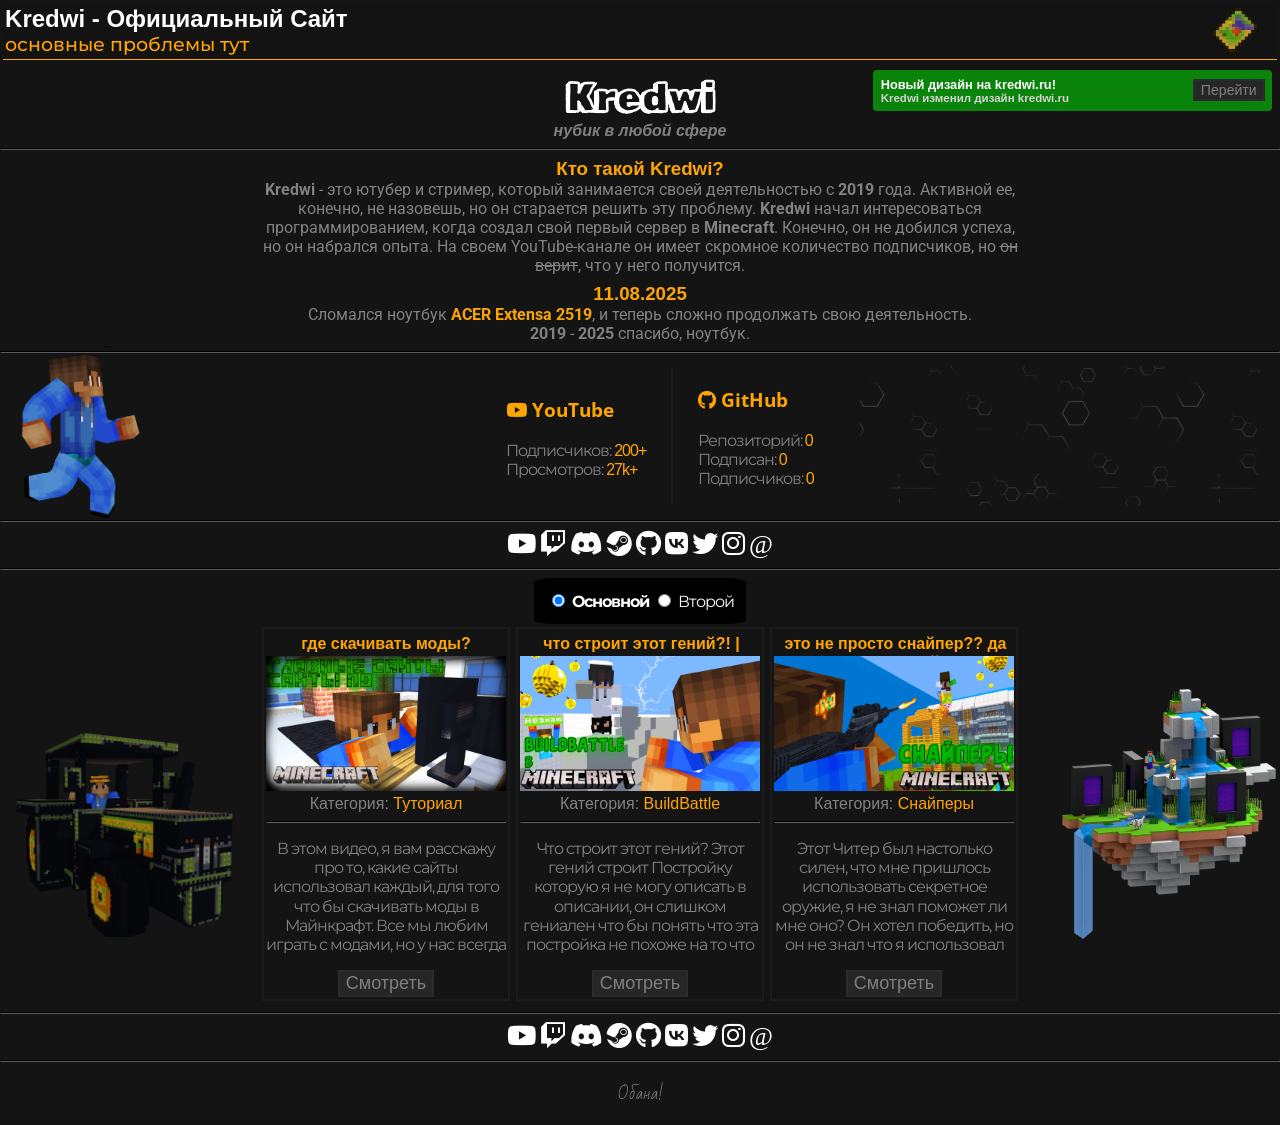
<file: index.html>
<!DOCTYPE html>
<html lang="ru">
<head>
	<meta charset="UTF-8">
	<meta name="viewport" content="width=device-width, initial-scale=1.0">
	<meta property="og:title" content="Kredwi | Официальный Сайт">
	<meta property="og:description" content="Kredwi - это ютубер и стример, который занимается своей деятельностью с 2019 года. Активной ее, конечно, не назовешь, но он старается решить эту проблему.">
	<meta property="og:image" content="https://gravatar.com/avatar/a77a4e4851f74dd401c0567966df96b8c963cc769b6aaed3f3f0028d2c1d0a39?s=256">
	<meta property="og:url" content="https://kredwi.github.io/new-website/">
	<meta property="og:type" content="website">
	<meta name="twitter:title" content="Kredwi | Официальный Сайт">
	<meta name="twitter:description" content="Kredwi - это ютубер и стример, который занимается своей деятельностью с 2019 года. Активной ее, конечно, не назовешь, но он старается решить эту проблему.">
	<meta name="twitter:image" content="https://gravatar.com/avatar/a77a4e4851f74dd401c0567966df96b8c963cc769b6aaed3f3f0028d2c1d0a39?s=256">
	<meta name="twitter:site" content="@kredwio">
	<meta name="twitter:card" content="summary">
    <meta name="keywords" content="kredwi, kredvi, кредви, кредит, kredit, kredli, kred, ютубер, майнкрафтер, помощник, майнкрафт, shorts">
    <meta name="description" content="Kredwi - это ютубер и стример, который занимается своей деятельностью с 2019 года. Активной ее, конечно, не назовешь, но он старается решить эту проблему.">
    <meta name="theme-color" content="#f56302">
	<meta name="author" content="Kredwi">
	<link rel="stylesheet" id="style" type="text/css" href="css/style.css">
		<link rel="stylesheet" id="style" type="text/css" href="css/notifications.css">
	  <link rel="stylesheet" href="https://cdnjs.cloudflare.com/ajax/libs/font-awesome/6.0.0-beta3/css/all.min.css">
    <link rel="shortcut icon" type="image/x-icon" href="img/ico/favicon.ico">
	<title>Kredwi | Официальный Сайт</title>
</head>
<body>
	<article id="header">
		<div id="zagovolok">
			<h2 title="Нет блин, это его подделка">Kredwi - Официальный Сайт</h2>
			<h3 title="Не тут, левее">Основные Проблемы Тут</h3>
		</div>
	</article>
	<noscript>
		<article id="warn">
			<div id="warn-text">
				<span><span >ВНИМАНИЕ: </span>Вы отключили javascript</span>
				<p>Данным действием удалили интерактивность...</p>
			</div>
		</article>
	</noscript>
	<article id="main">
		<div id="slogan">
			<h1>Kredwi</h1>
			<h2 title="чистая правда">Нубик в любой сфере</h2>
			<noscript><h2>Вы JavaScript отключили. Мне грустно((( (вы ещё сайт сломали, молодцы!)</h2></noscript>
			<hr>
		</div>
		<div id="bio">
			<h3>Кто такой Kredwi?</h3>
			<p title="Суть: Kredwi неактивный блогер с 19 года."><b>Kredwi</b> - это <span title="какая разница?">ютубер и стример</span>, который занимается своей деятельностью с <b>2019</b> года. Активной ее, конечно, не назовешь, <span title="сидя на кресле">но он старается решить эту проблему</span>. <b>Kredwi</b> начал интересоваться программированием, когда создал свой первый сервер в <span title="И имя ему: KredwiCraft"><b>Minecraft</b></span>. Конечно, он не добился успеха, но он набрался опыта. На своем YouTube-канале он имеет скромное количество подписчиков, но <s>он верит</s>, что у него получится.</p>
			<h3 style="padding-top: 1%;">11.08.2025</h3>
			<p>Сломался ноутбук <a href="https://www.acer.com/ru-ru/support/product-support/EX2519/NX.EFAER.104"><b>ACER Extensa 2519</b></a>, и теперь сложно продолжать свою деятельность.</p>
			<p><b>2019</b> - <b>2025</b> спасибо, ноутбук.</p>
		</div>
		<hr>
		<ul id="statsBox">
			<li id="youtube">
				<h3 title="YouTube"><i class="fab fa-youtube"></i> YouTube</h3>
				<p>
					Подписчиков: <span class="statResult" title="не тысячь">200+</span><br>
					Просмотров: <span class="statResult">27k+</span>
				</p>
			</li>
			<li id="github">
				<h3 title="GitHub"><i class="fab fa-github"></i> GitHub</h3>
				<p>
					Репозиторий: <span id="githubRepos" class="statResult">0</span><br>
					Подписан: <span id="githubFollowing" class="statResult">0</span><br>
					Подписчиков: <span id="githubFollowers" class="statResult">0</span>
				</p>
			</li>
			<li hidden id="discord">
				<h3 title="Discord"><i class="fab fa-discord"></i> Discord</h3>
				<p>
					Участников: <span id="discordMembers" class="statResult">0</span><br>
					Каналов: <span id="discordChannels" class="statResult">0</span>
				</p>
			</li>
		</ul>
		<hr>
		<div class="links">
			<ul>
	            <li title="YouTube"><a href="https://www.youtube.com/channel/UCH-f_szwD2msRXhwMmePeiA" target="_blank"><i class="fab fa-youtube"></i></a></li>
	            <li title="Twitch"><a href="https://www.twitch.tv/kredwi" target="_blank"><i class="fab fa-twitch"></i></a></li>
	            <li title="Discord"><a href="https://discord.gg/gN4MWwQzMQ" target="_blank"><i class="fab fa-discord"></i></a></li>
	            <li title="Steam"><a href="https://steamcommunity.com/id/kredwi" target="_blank"><i class="fab fa-steam"></i></a></li>
	            <li title="GitHub"><a href="https://github.com/Kredwi" target="_blank"><i class="fab fa-github"></i></a></li>
	            <li title="Группа ВК"><a href="https://vk.com/official_kredwi" target="_blank"><i class="fab fa-vk"></i></a></li>
	            <li title="Twitter (X)"><a href="https://twitter.com/KredwiO" target="_blank"><i class="fab fa-twitter"></i></a></li>
	            <li title="Instagram"><a href="https://instagram.com/kredwi" target="_blank"><i class="fab fa-instagram"></i></a></li>
	            <li title="Написать на почту"><a href="mailto:kredwicraft@gmail.com" target="_blank"><i class="fab fa-at"></i></a></li>
	        </ul>
		</div>
		<hr>
		<div id="channels-selector" style="display:flex;align-items: center;justify-content: center;">
		  <div class="selector-wrapper"> 
		    <input checked type="radio" name="channels" id="main" value="Основной" onclick="mainChannel()" />
		    <label class="radio-label" for="main">Основной</label>
		    <input type="radio" name="channels" id="second" value="Основной" onclick="secondChannel()" />
		    <label class="radio-label" for="second">Второй</label>
		  </div>
		 </div>
		<div id="videos-block">
			<div class="video">
				<h4 class="video-name"><a class="video-name" href="https://youtu.be/wb9SfsxcWHw">Где скачивать моды?</a></h4>
				<img class="video-preview" alt="Наверное стоит включить средство обхода..." src="img/previews/hdmi.jpg">
				<span class="video-category">Категория: <span>Туториал</span></span>
				<hr>
				<p class="video-description">В этом видео, я вам расскажу про то, какие сайты использовал каждый, для того что бы скачивать моды в Майнкрафт. Все мы любим играть с модами, но у нас всегда появляется вопрос. Где скачать безопасно моды? В этом видео я про это расскажу.</p>
				<button title="Перейти на страницу видео" class="video-check" onclick="redirect(1)">Смотреть</button>
			</div>
			<div class="video">
				<h4 class="video-name"><a class="video-name" href="https://youtu.be/pgMv4uEAWSM">ЧТО СТРОИТ ЭТОТ ГЕНИЙ?! | BUILDBATTLE в Minecraft</a></h4>
				<img class="video-preview" alt="Наверное стоит включить средство обхода..." src="img/previews/bbinm.jpg">
				<span class="video-category">Категория: <span>BuildBattle</span></span>
				<hr>
				<p class="video-description">Что строит этот гений?
Этот гений строит Постройку которую я не могу описать в описании, он слишком гениален что бы понять что эта постройка не похоже на то что нам нужно. Когда нибудь он поймет что надо было строить вот это а не это. А вот что он строил узнаете в ролике. Приятного просмотра.</p>
				<button title="Перейти на страницу видео" class="video-check" onclick="redirect(2)">Смотреть</button>
			</div>
			<div class="video">
				<h4 class="video-name"><a class="video-name" href="https://youtu.be/lZJOzJVdaU4">ЭТО НЕ ПРОСТО СНАЙПЕР?? ДА ЭТО ЧИТЕР!!!! | Снайперы в Minecraft</a></h4>
				<img class="video-preview" alt="Наверное стоит включить средство обхода..." src="img/previews/sinm.jpg">
				<span class="video-category">Категория: <span>Снайперы</span></span>
				<hr>
				<p class="video-description">Этот Читер был настолько силен, что мне пришлось использовать секретное оружие, я не знал поможет ли мне оно? Он хотел победить, но он не знал что я использовал секретное оружие, а вот что за секретное оружие узнайте в ролике. Удачного просмотра!</p>
				<button title="Перейти на страницу видео" class="video-check" onclick="redirect(3)">Смотреть</button>
			</div>
		</div>
		<hr>
		<div class="links">
			<ul>
	            <li title="YouTube"><a href="https://www.youtube.com/channel/UCH-f_szwD2msRXhwMmePeiA" target="_blank"><i class="fab fa-youtube"></i></a></li>
	            <li title="Twitch"><a href="https://www.twitch.tv/kredwi" target="_blank"><i class="fab fa-twitch"></i></a></li>
	            <li title="Discord"><a href="https://discord.gg/gN4MWwQzMQ" target="_blank"><i class="fab fa-discord"></i></a></li>
	            <li title="Steam"><a href="https://steamcommunity.com/id/kredwi" target="_blank"><i class="fab fa-steam"></i></a></li>
	            <li title="GitHub"><a href="https://github.com/Kredwi" target="_blank"><i class="fab fa-github"></i></a></li>
	            <li title="Группа ВК"><a href="https://vk.com/official_kredwi" target="_blank"><i class="fab fa-vk"></i></a></li>
	            <li title="Twitter (X)"><a href="https://twitter.com/KredwiO" target="_blank"><i class="fab fa-twitter"></i></a></li>
	            <li title="Instagram"><a href="https://instagram.com/kredwi" target="_blank"><i class="fab fa-instagram"></i></a></li>
	            <li title="Написать на почту"><a href="mailto:kredwicraft@gmail.com" target="_blank"><i class="fab fa-at"></i></a></li>
	        </ul>
		</div>
	</article>
	<hr>
	<article id="footer">
		<blockquote id="enb" title="тут нечего нет" cite="https://kredwi.github.io/new-website/">
		  Обана!
		</blockquote>
	</article>
	<script type="text/javascript" src="js/script.js"></script>
</body>
</html>
</file>
<file: css/style.css>
@import url("https://fonts.googleapis.com/css2?family=Rubik+Doodle+Shadow&display=swap");
@import url("https://fonts.googleapis.com/css2?family=Bad+Script&display=swap");
@import url("https://fonts.googleapis.com/css2?family=Roboto:wght@400;700&display=swap");
@import url("https://fonts.googleapis.com/css2?family=Open+Sans&display=swap");
@import url("https://fonts.googleapis.com/css2?family=Montserrat:wght@400;700&display=swap");
body {
	color: #828282;
	background-color: #141414;
	padding: 0;
	margin: 0;
}
hr {
	border-color: #101012;
}
ul {
	list-style-type: none;
}
h1 {
	color: white;
	font-family: "Rubik Doodle Shadow", system-ui;
}
a {
	text-decoration: none;
}
h2 {
	color: white;
}
h3, h4, a {
	color: orange;
}
input[type="radio"]:checked + label {
  font-weight: bold;
}
#header {
	height: 100%;
	background-color: #141313;
	border-bottom: 0.1vw solid orange;
	padding: 0.2%;
	margin: 0.2%;
}
#header::before {
	content: "";
	display: block;
	background-image: url(../svg/map.svg);
	height: 50px;
	width: 50px;
	position: absolute;
	right: 20px;
	animation: on-opacity 4s forwards;
}
#header #zagovolok h2,
#header #zagovolok h3 {
	font-family: arial;
	font-weight: 600;
	padding: 0;
	margin: 0;
}
#header #zagovolok h3 {
	font-family: 'Montserrat', sans-serif;
	font-weight: 500;
	text-transform: lowercase;
	padding: 0;
	margin: 0;
}

#main #slogan h1,
#main #slogan h2 {
	text-align: center;
	padding: 0;
	margin: 0;
}
#main #slogan {
	padding-top: 1%;
}
#main #slogan h1 {
	font-size: 40px;
}
#main #slogan h2 {
	color: gray;
	font-size: 16px;
	font-family: arial;
	font-style: italic;
	font-weight: 550;
	text-transform: lowercase;
}
#bio {
	text-align: center;
	padding-left: 20vw;
	padding-right: 20vw;
}
#bio h3 {
	font-family: arial;
	padding: 0;
	margin: 0;
}
#bio p {
	font-family: 'Roboto', sans-serif;
	padding: 0;
	margin: 0;
}
#statsBox {
	display: flex;
	flex-wrap: wrap;
	justify-content: center;
	align-items: center;
}
#statsBox::before {
	content: "";
	background-image: url(../img/kredwispeed.png);
	height: 180px;
	width: 123px;
	position: absolute;
	left: -200px;
	background-position: center;
	background-size: 99%;
	opacity: 0.8;
	z-index: -1;
	animation: kredwi-speed 1s forwards;
}
#statsBox::after {
	content: "";
	background-image: url(../img/32323.png);
	height: 140px;
	width: 400px;
	position: absolute;
	right: 20px;
	background-position: center;
	background-size: 80%;
	opacity: 0.2;
	z-index: -1;
	animation: uzor-move 6s infinite alternate;
}
#statsBox li {
	border-left: 2px solid #1c1b1b;
	padding-left: 2%;
	margin-right: 2%;
	text-decoration: none;
}
#statsBox h3 {
	font-family: 'Open Sans', sans-serif;
}
#statsBox p {
	font-family: 'Montserrat', sans-serif;
	letter-spacing: -1px;
}
#statsBox .statResult {
	color: orange;
	font-family: arial;
}
#statsBox li:first-child {
	border-left: 0;
}
.selector-wrapper{
	background-color: #000000;
	padding: 1%;
	border-radius: 10%;
}
.radio-label {
  color: #FFFFFF;
}
#videos-block {
	display: flex;
	justify-content: center;
	align-items: center;
	position: relative;
	overflow: hidden;
}
#videos-block::before {
	content: "";
	background-image: url(../img/tractor.png);
	height: 245px;
	width: 245px;
	transform: scaleX(-1);
	position: absolute;
	left: -200px;
	background-position: center;
	background-size: 100%;
	z-index: -1;
	animation: tractor-slide 2s forwards;
}
#videos-block::after {
	content: "";
	background-image: url(../img/island.png);
	height: 250px;
	width: 214px;
	transform: scaleX(-1);
	position: absolute;
	right: -200px;
	background-position: center;
	background-size: 100%;
	z-index: -1;
	animation: island-slide 3s forwards;
}
.video-name {
	font-family: arial;
	text-transform: lowercase;
	color: orange;
	padding: 3px;
	margin: 0;
	line-height: 1.2;
	max-height: 1.2em;
	overflow: hidden;

}
.video-preview {
	padding: 0;
	margin: 0;
	width: 240px;
	height: auto;
}
.video-category {
	font-family: sans-serif;
}
.video-category span {
	color: orange;
	font-family: sans-serif;
}
.video-description, .radio-label {
	font-family: 'Montserrat', sans-serif;
	letter-spacing: -1px;
	line-height: 1.2;
	max-height: 7.2em;
	overflow: hidden;
}
#videos-block .video {
	background-color: #141414;
	width: 240px;
	border: 2px solid #1c1b1b;
	padding: 2px;
	margin: 3px;
	text-align: center;
	overflow: hidden;
}
.video-check {
	display: inline-block;
	font-size: 18px;
	font-family: arial;
	color: gray;
	border: 2px solid #2b2b2e;
	background-color: #252625;
}
.video-check:hover {
	animation: button-hover 0.3s forwards;
}
.video-check:active {
	animation: button-active 0.2s forwards;
}
.links {
	display: flex;
	flex-wrap: wrap;
	justify-content: center;
	align-items: center;
}
.links ul {
	padding: 0;
	margin: 0;
}
.links li {
	display: inline;
}
.links li a {
	font-size: 26px;
	color: white;
	transition: color 0.5;
}
.links ul li a:hover {
	color: #c4c4c4;
}
.links ul li a:active {
	color: gray;
}
.links ul li a {
	transition: color 0.3s;
}
#footer blockquote {
	text-align: center;
	font-family: Bad Script;
}
@media screen and (min-width: 1457px) {
	#header {
		height: 100%;
		background-color: #0d0d0d;
		padding: 0.2%;
		margin: 0.2%;
	}
	#header::before {
		height: 3.0vw;
		width: 3.0vw;
	}
	#header #zagovolok h2 {
		font-size: 1.6vw;
	}
	#header #zagovolok h3 {
		font-size: 1.2vw;
	}
	#main #slogan h1 {
		font-size: 4vw;
	}
	#main #slogan h2 {
		font-size: 1.5vw;
	}
	#bio {
		padding-left: 20vw;
		padding-right: 20vw;
	}
	#bio h3 {
		font-size: 1.8vw;
	}
	#bio p {
		font-size: 1.6vw;
	}
	#statsBox::before {
		content: "";
		height: 14vw;
		width: 10vw;
	}
	#statsBox::after {
		content: "";
		height: 10vw;
		width: 26vw;
	}
	#statsBox h3 {
		font-size: 1.8vw;
	}
	#statsBox p {
		font-size: 1.6vw;
	}
	#videos-block {
		display: flex;
		justify-content: center;
		align-items: center;
	}
	#videos-block::before {
		height: 18vw;
		width: 18vw;
	}
	#videos-block::after {
		height: 16.11vw;
		width: 16.11vw;
	}
	.video-name {
		font-size: 1.5vw;
		font-family: arial;
		padding: 3px;
		margin: 0;
	}
	.video-preview {
		height: auto;
		width: 20vw;
		vertical-align: middle;
		margin-right: 10px;
	}
	.video-category {
		font-size: 1.2vw;
		font-family: sans-serif;
	}
	.video-description {
		font-size: 1.3vw;
		font-family: 'Montserrat', sans-serif;
		letter-spacing: -1px;
		line-height: 1.2;
		max-height: 7.2em;
		overflow: hidden;
	}
	.video-check {
		display: inline-block;
		font-size: 1.3vw;
	}
	#videos-block .video {
		width: 20vw;
		border: 2px solid #1c1b1b;
		padding: 2px;
		margin: 3px;
	}
	.links li a {
		font-size: 2.6vw;
	}
	#footer blockquote {
		font-size: 1.3vw;
	}
}
@media screen and (max-width: 400px) {
	#header #zagovolok h2 {
		text-align: center;
		font-size: 5.5vw;		}
	#header #zagovolok h3 {
		text-align: center;
		font-size: 4.7vw;
	}
	#main #slogan h1 {
		font-size: 9vw;
	}
	#main #slogan h2 {
		color: gray;
		font-size: 6vw;
		font-family: arial;
		text-transform: lowercase;
	}
	#bio {
		padding-left: 5vw;
		padding-right: 5vw;
	}
	#bio h3 {
		font-size: 6vw;
	}
	#bio p {
		font-size: 5vw;
	}
	#statsBox {
		text-align: center;
		display: block;
		padding: 0;
		margin: 0;
		height: 50%;
	}
	#statsBox li {
		border-left: none;
		padding-left: 0;
		margin-right: 0;
	}
	#statsBox li h3 {
		font-size: 7vw;
		padding: 0;
		margin: 0;
	}
	#statsBox li p {
		font-size: 6.4vw;
		padding: 0;
		margin: 0;
	}
	#videos-block {
		display: flex;
		justify-content: center;
		align-items: center;
		flex-direction: column;
	}
	.video-name {
		font-size: 5vw;
		font-family: arial;
		padding: 3px;
		margin: 0;
	}
	.video-preview {
		height: auto;
		width: 85vw;
		vertical-align: middle;
		margin-right: 10px;
	}
	.video-category {
		font-size: 3.5vw;
		font-family: sans-serif;
	}
	.video-description {
		font-size: 4vw;
		font-family: 'Montserrat', sans-serif;
		letter-spacing: -1px;
	}
	.video-check {
		display: inline-block;
		font-size: 4vw;
		font-family: arial;
		color: gray;
		border: 2px solid #2b2b2e;
		background-color: #252625;
	}
	#videos-block .video {
		width: 85vw;
		border: 2px solid #1c1b1b;
		padding: 2px;
		margin: 3px;
	}
	.links li a {
		font-size: 6vw;
	}
	#footer blockquote {
		padding: 0;
		margin: 0;
		font-size: 4vw;
	}
}
@media screen and (max-width: 251px) {
	#header #zagovolok h2 {
		font-size: 6vw;
	}
	#header #zagovolok h3 {
		font-size: 5vw;
	}
		#main #slogan h1 {
		font-size: 8vw;
	}
	#main #slogan h2 {
		font-size: 5vw;
	}
}
@media screen and (max-width: 784px) {
	#header::before {
		display: none;
	}

	#statsBox::before {
		content: "";
		display: none;
	}
	#statsBox::after {
		content: "";
		display: none;
	}
	#videos-block {
		display: flex;
		justify-content: center;
		align-items: center;
		flex-direction: column;
	}
	#videos-block::before {
		content: "";
		display: none;
	}
	#videos-block::after {
		display: none;
	}
	.video-preview {
		height: auto;
		width: 80vw;
		vertical-align: middle;
	}
	#videos-block .video {
		width: 80vw;
	}
}
@keyframes tractor-slide {
	from {
		left: -200px;
	} to {
		left: 4px;
	}
}
@keyframes island-slide {
	from {
		right: -200px;
	} to {
		right: 4px;
	}
}
@keyframes kredwi-speed {
	from {
		left: -200px;
	} to {
		left: 20px;
	}
}
@keyframes uzor-move {
	from {
		opacity: 0.2;
	} to {
		opacity: 0.3;
	}
}
@keyframes button-hover {
	from {
		color: gray;
		border: 2px solid #2b2b2e;
		background-color: #252625;
	} to {
		color: #878787;
		border: 2px solid #2c2c30;
		background-color: #2b2b2e;
	}
}
@keyframes button-active {
	from {
		color: #878787;
		border: 2px solid #2c2c30;
		background-color: #2b2b2e;
	} to {
		color: #616060;
		opacity: 0.8;
		border: 2px solid #242426;
		background-color: #1e1e21;
	}
}
@keyframes off-opacity {
	from {
		opacity: 1;
	} to {
		opacity: 0;
	}
}
@keyframes on-opacity {
	from {
		opacity: 0;
	} to {
		opacity: 1;
	}
}
</file>
<file: css/notifications.css>
#alert, #error, #warn {

	overflow: hidden;

	border-radius: 0.3vw;
	display: flex;
	justify-content: space-between;
	align-items: center;
	padding: 0.6vw;
	margin: 0.6vw;
	height: 2vw;
	width: 30vw;
	position: fixed;
	right: -50%;
	animation: alert-move 4s forwards;
	backdrop-filter: blur(1vw);
	font-family: Arial, Helvetica, sans-serif;
	z-index: 3;
}
#alert-text, #error-text, #warn-text {
	flex-direction: column;
	justify-content: center;
	flex: 1;
}
#alert-text, #error-text, #warn-text {
	flex: 1;
	font-size: 1vw;
	font-weight: bold;
}
#alert-text p, #error-text p, #warn-text p {
	flex: 1;
	font-size: 0.9vw;
}
#alert-text span,
#alert-text p,
#alert-text button,
#error-text span,
#error-text p,
#warn-text span,
#warn-text p {
	padding: 0;
	margin: 0;
}
#alert {
	background-color: rgba(0, 255, 0, 0.479);
}
#alert-text span {
	color: white;
}
#alert-text p {
	color: lightgrey;
}
#alert button {
	font-size: 1.1vw;
	color: gray;
	border: 0.2vw solid #2b2b2e;
	background-color: #252625;
}
#alert button:hover {
	animation: button-hover 0.3s forwards;
}
#alert button:active {
	animation: button-active 0.2s forwards;
}
#error {
	background-color: rgba(255, 0, 0, 0.479);
}
#error-text span {
	color: #ffffff;
}
#error-text p {
	color: lightgrey;
}
#error-text span span {
	color: red;
}
#warn {
	background-color: rgba(255, 208, 0, 0.479);
}
#warn-text span {
	color: #ffffff;
}
#warn-text p {
	color: lightgrey;
}
#warn-text span span {
	color: #ffd000;
}

@media screen and (min-width: 1457px) {
  	#alert, #error, #warn {

		border-radius: 0.4vw;

		padding: 0.8vw;
		margin: 0.8vw;
		height: 2vw;
		width: 33vw;
	}
	#alert-text, #error-text, #warn-text {
		flex: 1;
	}
	#alert-text, #error-text, #warn-text {
		font-size: 1.2vw;
	}
	#alert-text p, #error-text p, #warn-text p {
		font-size: 1.1vw;
	}
	#alert {
		background-color: rgba(0, 255, 0, 0.479);
	}
	#alert button {
		font-size: 1.2vw;
		border: 0.3vw solid #2b2b2e;
	}
}

@media screen and (max-width: 784px) {
  	#alert {

		display: none;

	}
	#error {
		display: none;
	}
	#warn {
		display: none;
	}
}

@keyframes alert-move {

	from {

		right: -50%;
	} to {
		right: 0;
	}

}
</file>
